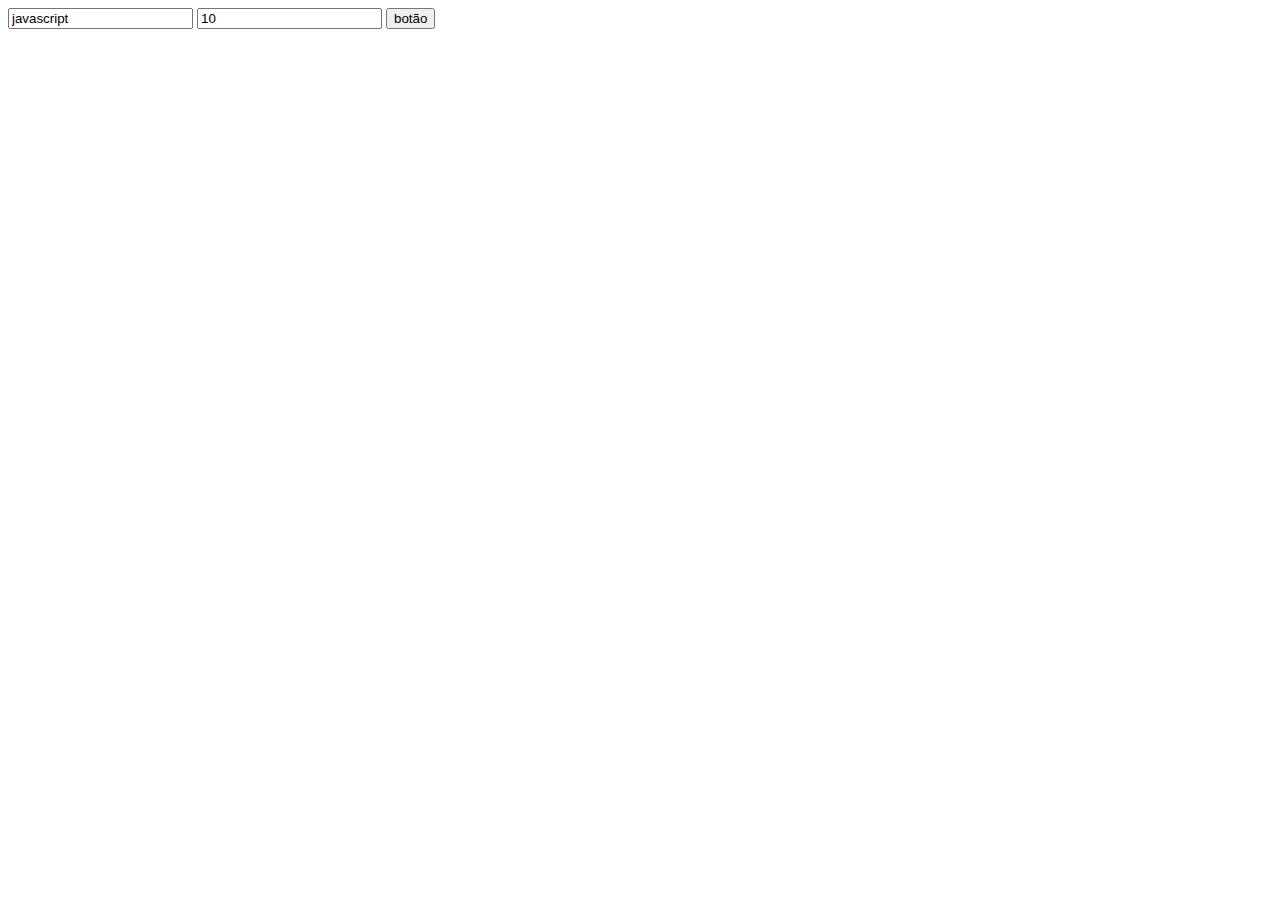
<file: index.html>
<html>
<header>
  <link rel="stylesheet" href="master.css">
</header>
<body>
  <form action="#">
    <input name="nome" value="javascript" type="text">
    <input name="vezes" value="10" type="text">
    <button onclick="escreve(nome.value, vezes.value)" type="button" name="button">botão</button>
  </form>
  <ol id="conteudo"></ol>
  <script src="master.js"></script>
</body>
</html>
</file>
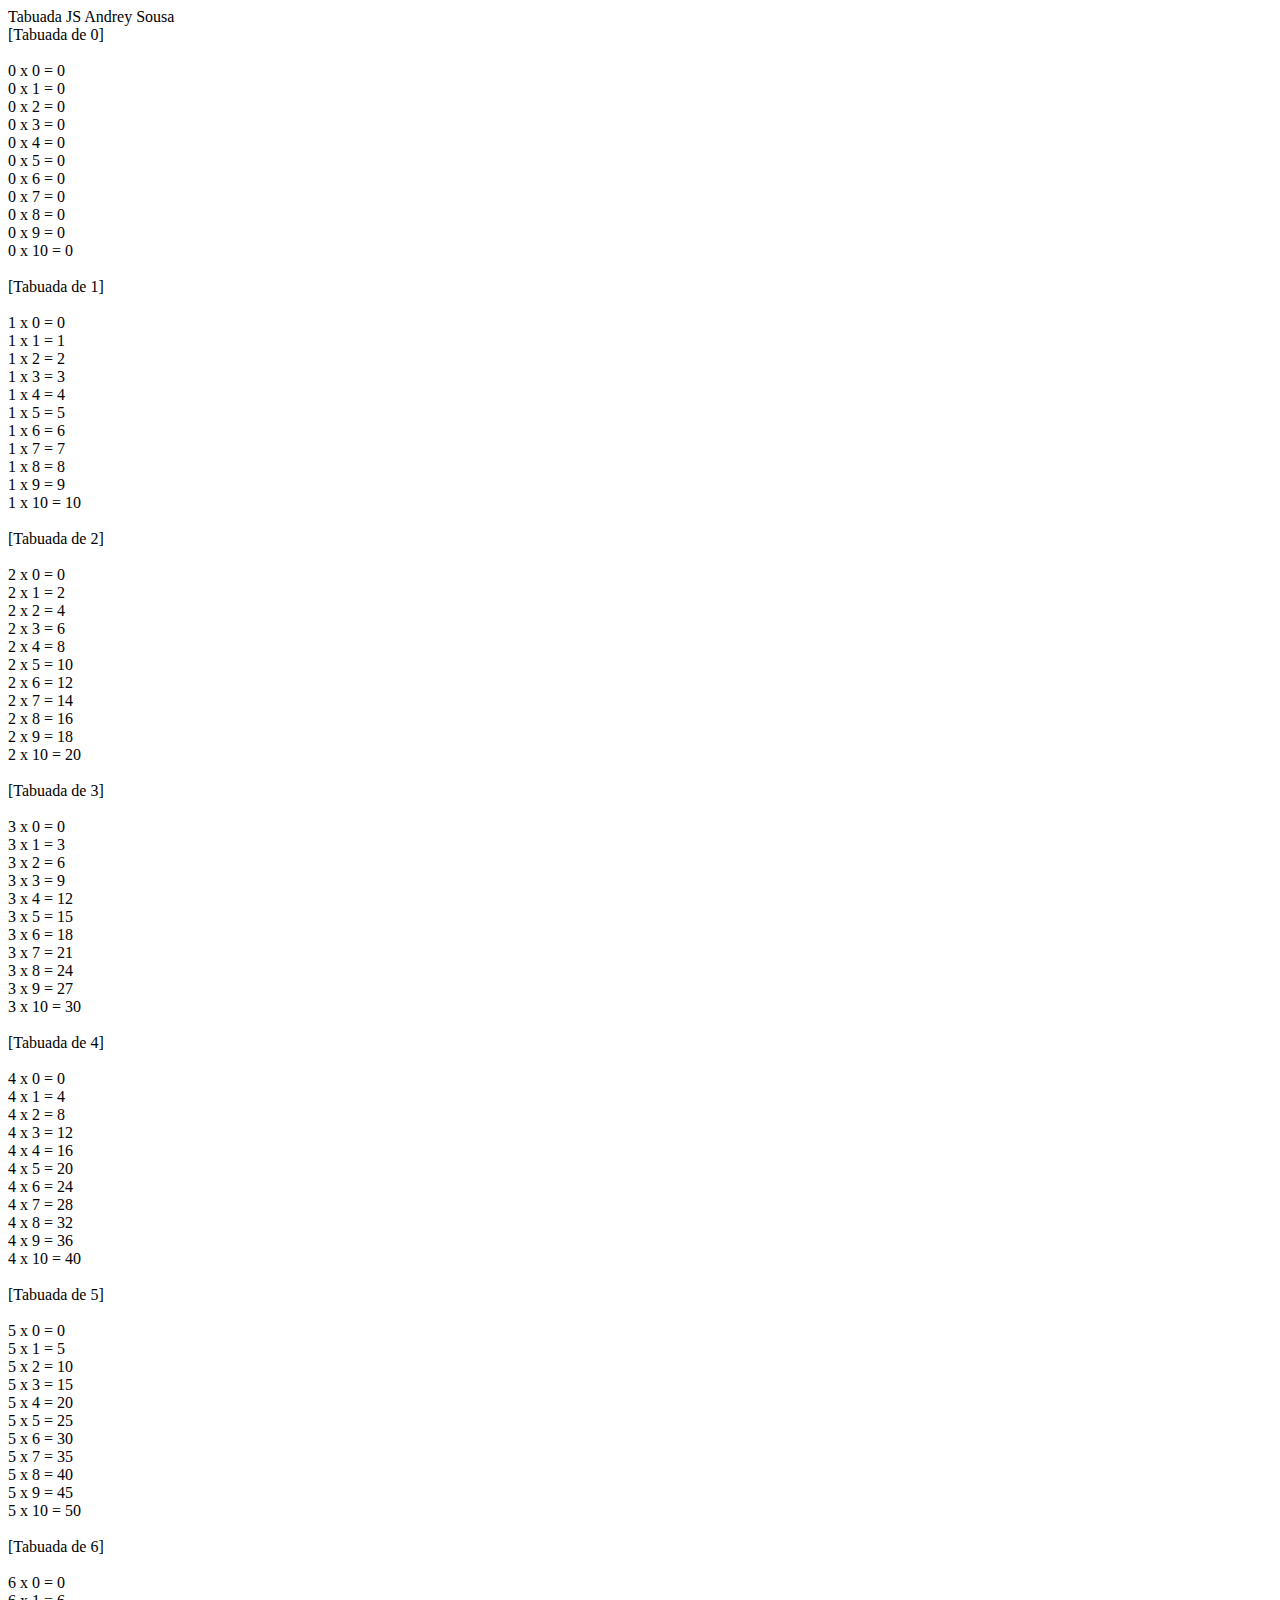
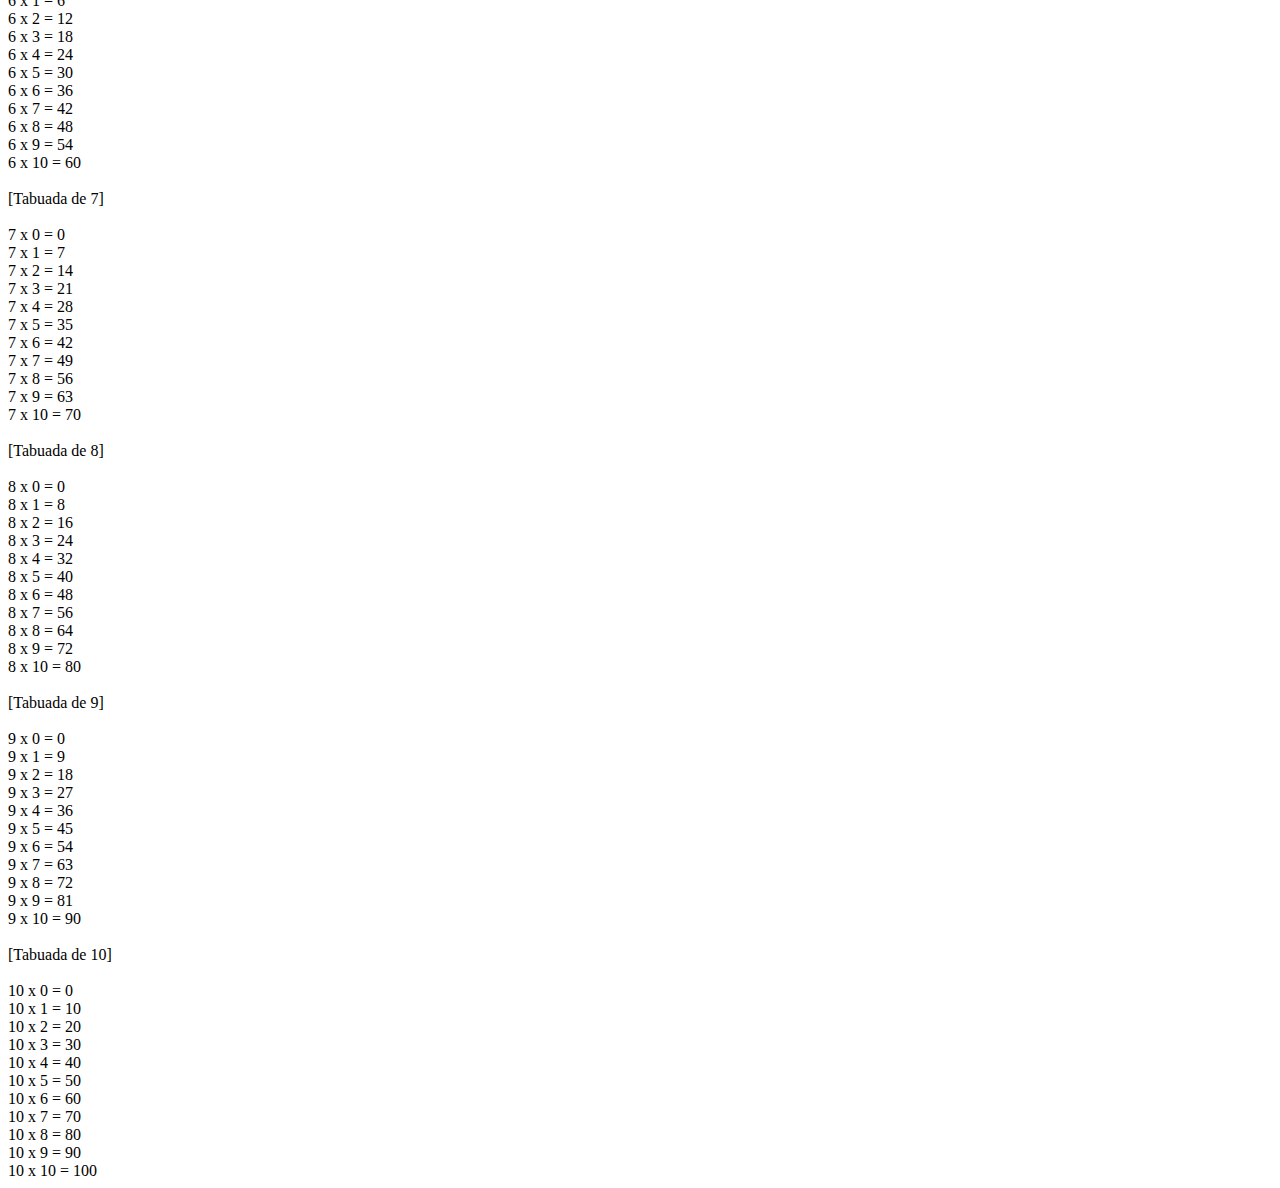
<file: TabaudaAndrey.html>
<html>
  <head>
    <tittle>Tabuada JS Andrey Sousa</tittle>
        <script type="text/javascript">
          
          for(var i=0; i<=10; i++) {
            document.write("<br />[Tabuada de " + i + "]<br /><br />");
          for (var j = 0; j < 11; j++) {
               document.write(i + " x " + j + " = " + i * j + "<br />");
               }
      }
      
         </script>
    </head>
    <body>
    </body>
</html>
</file>
<file: master.css>
ul {
  color: black;
  list-style: none;
  padding: 0;
}

li:nth-child(even) {
  background: gray;
}

li:nth-child(odd) {
  background: red;
}
</file>
